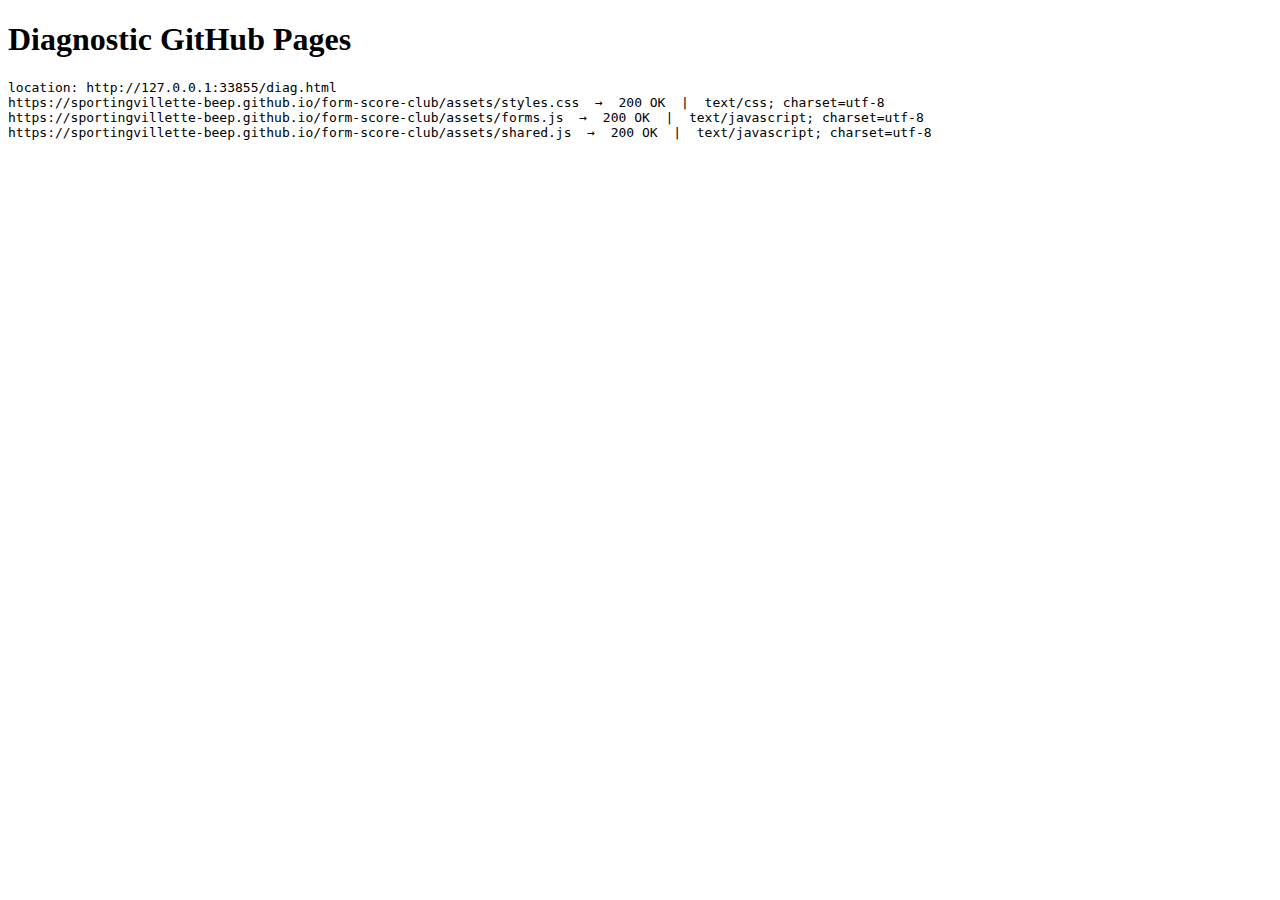
<file: diag.html>
<!doctype html><meta charset="utf-8">
<title>Diag Pages</title>
<h1>Diagnostic GitHub Pages</h1>
<pre id="out">...</pre>
<script>
(async () => {
  const out = document.getElementById('out');
  const urls = [
    'https://sportingvillette-beep.github.io/form-score-club/assets/styles.css',
    'https://sportingvillette-beep.github.io/form-score-club/assets/forms.js',
    'https://sportingvillette-beep.github.io/form-score-club/assets/shared.js'
  ];
  const lines = [];
  lines.push('location: ' + location.href);
  for (const u of urls) {
    try {
      const r = await fetch(u, {cache:'no-store'});
      lines.push(`${u}  →  ${r.status} ${r.statusText}  |  ${r.headers.get('content-type')}`);
    } catch (e) {
      lines.push(`${u}  →  ERROR: ${e.message}`);
    }
  }
  out.textContent = lines.join('\n');
})();
</script>
</file>
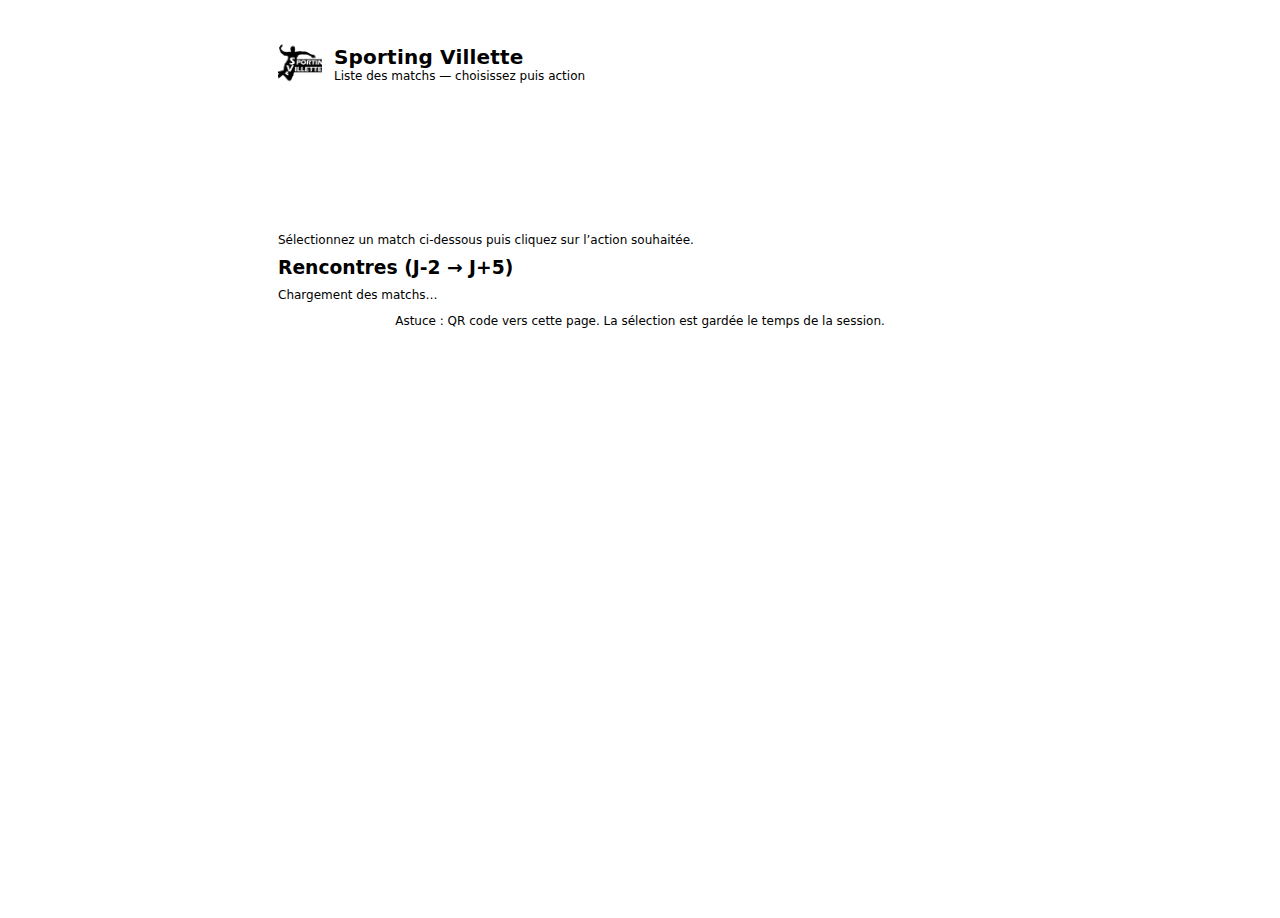
<file: score.html>
<!doctype html>
<html lang="fr">
<head>
  <meta charset="utf-8" />
  <meta name="viewport" content="width=device-width, initial-scale=1" />
  <title>Ajouter score — Sporting Villette</title>
  <meta name="color-scheme" content="light dark" />
  <style>
    :root{--brand:#e4362b;--accent:#13b5a6;--bg:#f1f1f1;--text:#0f1522;--border:#cfd6df}
    @media (prefers-color-scheme: dark){:root{--bg:#0d1117;--text:#f3f5f8;--border:#2a3748}}
    body{margin:0;font-family:ui-sans-serif,system-ui,-apple-system,Segoe UI,Roboto,Arial,sans-serif;background:var(--bg);color:var(--text)}
    .wrap{max-width:760px;margin:18px auto;padding:0 14px}
    .card{background:#fff;border:1px solid var(--border);border-radius:18px;box-shadow:0 6px 20px rgba(16,21,34,.08);padding:18px}
    header{display:flex;align-items:center;gap:12px;margin:6px 0 12px}
    header img{width:44px;height:44px;border-radius:10px;border:1px solid var(--border);object-fit:cover}
    .club{font-weight:800;font-size:20px}.hint{font-size:12px;opacity:.7}
    .mini{display:inline-block;text-align:center;padding:10px 12px;border-radius:12px;background:linear-gradient(135deg,var(--brand),var(--accent));color:#fff;text-decoration:none;font-weight:800;border:none;cursor:pointer}
    .selected{display:flex;gap:10px;margin:10px 0 14px;padding:12px 14px;border:1px dashed var(--border);border-radius:14px;background:#fff}
    .sel-teams{font-weight:900}.muted{opacity:.7;font-size:12px}
    .row{display:grid;grid-template-columns:1fr 1fr;gap:12px}.row.one{grid-template-columns:1fr}
    label{display:grid;gap:6px}
    input,select,button{font-size:18px;padding:12px 14px;border:1px solid var(--border);border-radius:12px;background:#fff}
    .actions{display:grid;gap:8px;margin-top:10px}
    .msg{min-height:20px}
  </style>
</head>
<body>
  <div class="wrap"><div class="card">
    <header>
      <img alt="Logo du club" src="/form-score-club/assets/logo.png" onerror="this.style.display='none'">
      <div><div class="club">Ajouter score en direct</div><div class="hint">Match choisi à l’étape précédente</div></div>
      <a class="mini" style="margin-left:auto" href="https://sportingvillette-beep.github.io/form-score-club/">Accueil</a>
    </header>

    <!-- rappel de la sélection -->
    <div class="selected" id="selBox" hidden>
      <div>
        <div class="sel-teams" id="selTeams"></div>
        <div class="muted" id="selMeta"></div>
      </div>
    </div>

    <!-- FORMULAIRE (sans zone photo) -->
    <form id="f" novalidate>
      <input type="hidden" name="match_id" id="match_id">
      <label>État du match
        <select name="etat_match" id="etat_match" required>
          <option value="termine">Terminé</option>
          <option value="en_cours" selected>En cours</option>
        </select>
        <span class="muted">Si « En cours », indiquez le temps de jeu.</span>
      </label>
      <div class="row">
        <label><span id="label_dom">Score domicile</span>
          <input type="number" name="score_dom" id="score_dom" inputmode="numeric" min="0" max="200" required>
        </label>
        <label><span id="label_ext">Score extérieur</span>
          <input type="number" name="score_ext" id="score_ext" inputmode="numeric" min="0" max="200" required>
        </label>
      </div>
      <div class="row one" id="temps_wrapper">
        <label>Temps de jeu (minutes)
          <input type="number" name="temps_jeu" id="temps_jeu" inputmode="numeric" min="1" max="90" placeholder="ex : 20">
        </label>
      </div>
      <label>Résultat (auto)
        <select name="statut" id="statut" required style="pointer-events:none;opacity:.9">
          <option value="" disabled selected>— Calculé automatiquement —</option>
          <option>En cours</option><option>Victoire</option><option>Défaite</option><option>Match Nul</option><option>Terminé</option>
        </select>
      </label>
      <div class="actions">
        <button type="submit" id="btn" class="mini">Envoyer score</button>
        <div class="msg muted" id="msg"></div>
      </div>
    </form>

    <footer class="muted">Après envoi, retour automatique à l’accueil.</footer>
  </div></div>

<script>
const CONFIG = {
  webhookScoreUrl:'https://hook.eu2.make.com/12s2f2licqusjj1xiw3p3tulrfnd5dgw',
  clubAliases:['Sporting Villette','Villette Genas','Entente Villette Genas','Est Lyonnais','Lyon Est Handball']
};
const U={fmtDate:d=>d?new Date(d).toLocaleDateString('fr-FR',{weekday:'long',day:'2-digit',month:'long'}):'',fmtTime:d=>d?new Date(d).toLocaleTimeString('fr-FR',{hour:'2-digit',minute:'2-digit'}):''};
function getSelection(){ try{ return JSON.parse(sessionStorage.getItem('selectedMatch')||'null'); }catch{return null;} }
function isFinished(w){return /(victoire|defaite|défaite|match\s*nul|termine|terminé)/i.test(String(w||''));}
function requireSelection(){ const sel=getSelection(); if(!sel){ location.href='https://sportingvillette-beep.github.io/form-score-club/?selectfirst=1'; return null; } return sel; }

(function init(){
  const sel=requireSelection(); if(!sel) return;
  document.getElementById('selTeams').textContent=`${sel.equipe1} vs ${sel.equipe2}`;
  document.getElementById('selMeta').textContent=[U.fmtDate(sel._date),U.fmtTime(sel._date),sel.categorie,sel.championnat,sel.ville].filter(Boolean).join(' · ');
  document.getElementById('selBox').hidden=false;

  document.getElementById('match_id').value=sel.match_id;
  document.getElementById('label_dom').textContent='Score '+sel.equipe1;
  document.getElementById('label_ext').textContent='Score '+sel.equipe2;
  document.getElementById('etat_match').value=isFinished(sel.winlose)?'termine':'en_cours';
  toggleTempsByEtat();
})();

const etatEl=document.getElementById('etat_match');
const tempsWrap=document.getElementById('temps_wrapper');
const tempsEl=document.getElementById('temps_jeu');
const sdEl=document.getElementById('score_dom');
const seEl=document.getElementById('score_ext');
const statutEl=document.getElementById('statut');

function computeResult(){
  if(etatEl.value==='en_cours'){ statutEl.value='En cours'; return; }
  const s1=parseInt(sdEl.value,10), s2=parseInt(seEl.value,10);
  if(Number.isNaN(s1)||Number.isNaN(s2)){ statutEl.value=''; return; }
  if(s1===s2){ statutEl.value='Match Nul'; return; }
  const CL=['sporting villette','villette genas','entente villette genas','est lyonnais','lyon est handball'];
  const eq1=(document.getElementById('label_dom').textContent||'').replace(/^Score\s+/,'').toLowerCase();
  const eq2=(document.getElementById('label_ext').textContent||'').replace(/^Score\s+/,'').toLowerCase();
  const isClub1=CL.some(a=>eq1.includes(a)), isClub2=CL.some(a=>eq2.includes(a));
  statutEl.value = s1>s2 ? (isClub1?'Victoire':isClub2?'Défaite':'Terminé')
                         : (isClub2?'Victoire':isClub1?'Défaite':'Terminé');
}
function toggleTempsByEtat(){ const enCours=etatEl.value==='en_cours'; tempsWrap.hidden=!enCours; if(!enCours) tempsEl.value=''; computeResult(); }
etatEl.addEventListener('change',toggleTempsByEtat);
sdEl.addEventListener('input',computeResult);
seEl.addEventListener('input',computeResult);
tempsEl.addEventListener('input',()=>{ if((tempsEl.value||'').trim()!==''){ etatEl.value='en_cours'; toggleTempsByEtat(); }});

// submit (sans gestion de photo)
document.getElementById('f').addEventListener('submit', async (e)=>{
  e.preventDefault();
  const msg=document.getElementById('msg'); const btn=document.getElementById('btn');
  if(document.getElementById('match_id').value.trim()==='' || sdEl.value==='' || seEl.value===''){
    msg.textContent='Complétez les champs requis.'; msg.className='msg err'; return;
  }
  const fd=new FormData(e.target);
  if(etatEl.value==='en_cours'){
    const t=(tempsEl.value||'').trim(); if(!t){ msg.textContent='Indiquez le temps de jeu.'; msg.className='msg err'; return; }
    fd.set('WinLose', `${parseInt(t,10)}e`);
  } else {
    computeResult(); fd.set('WinLose', statutEl.value||'Terminé');
  }
  const sel=getSelection(); if(sel){ fd.append('equipe1_label', sel.equipe1||''); fd.append('equipe2_label', sel.equipe2||''); }

  try{
    btn.disabled=true; btn.textContent='Envoi…'; msg.textContent='Transmission…'; msg.className='msg muted';
    const res=await fetch(CONFIG.webhookScoreUrl,{method:'POST', body:fd}); if(!res.ok) throw 0;
    msg.textContent='Score envoyé !'; msg.className='msg ok';
    setTimeout(()=>location.href='https://sportingvillette-beep.github.io/form-score-club/#ok',600);
  }catch{
    msg.textContent='Erreur d’envoi.'; msg.className='msg err';
  }finally{
    btn.disabled=false; btn.textContent='Envoyer score';
  }
});
</script>
</body>
</html>
</file>
